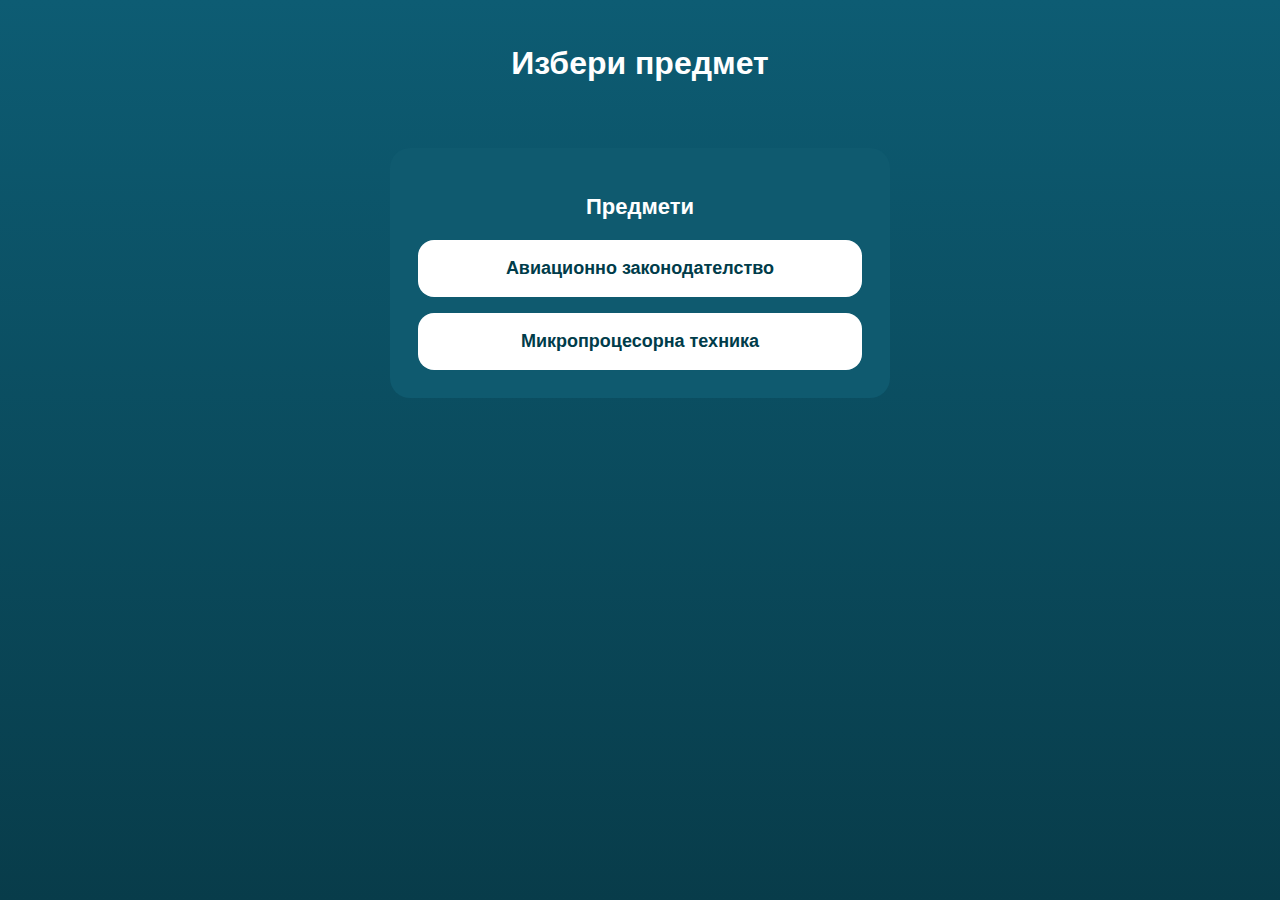
<file: index.html>
<!DOCTYPE html>
<html lang="bg">
<head>
  <meta charset="UTF-8">
  <meta name="viewport" content="width=device-width, initial-scale=1.0">
  <title>Quiz Menu</title>
  <link rel="stylesheet" href="style.css">
</head>
<body>

<header>
  <h1>Избери предмет</h1>
</header>

<main>
  <div class="card">

    <h2 class="menu-title"> Предмети</h2>

    <div class="menu">
      <button class="menu-btn"
        onclick="startQuiz('Авиационно законодателство', 'data/aviation-law.json')">
         Авиационно законодателство
      </button>

      <button class="menu-btn"
        onclick="startQuiz('Микропроцесорна техника', 'data/microprocessor.json')">
         Микропроцесорна техника
      </button>
    </div>

  </div>
</main>

<script>
function startQuiz(title, jsonFile) {
  localStorage.setItem("quizTitle", title);
  localStorage.setItem("quizFile", jsonFile);
  window.location.href = "quiz.html";
}
</script>

</body>
</html>
</file>
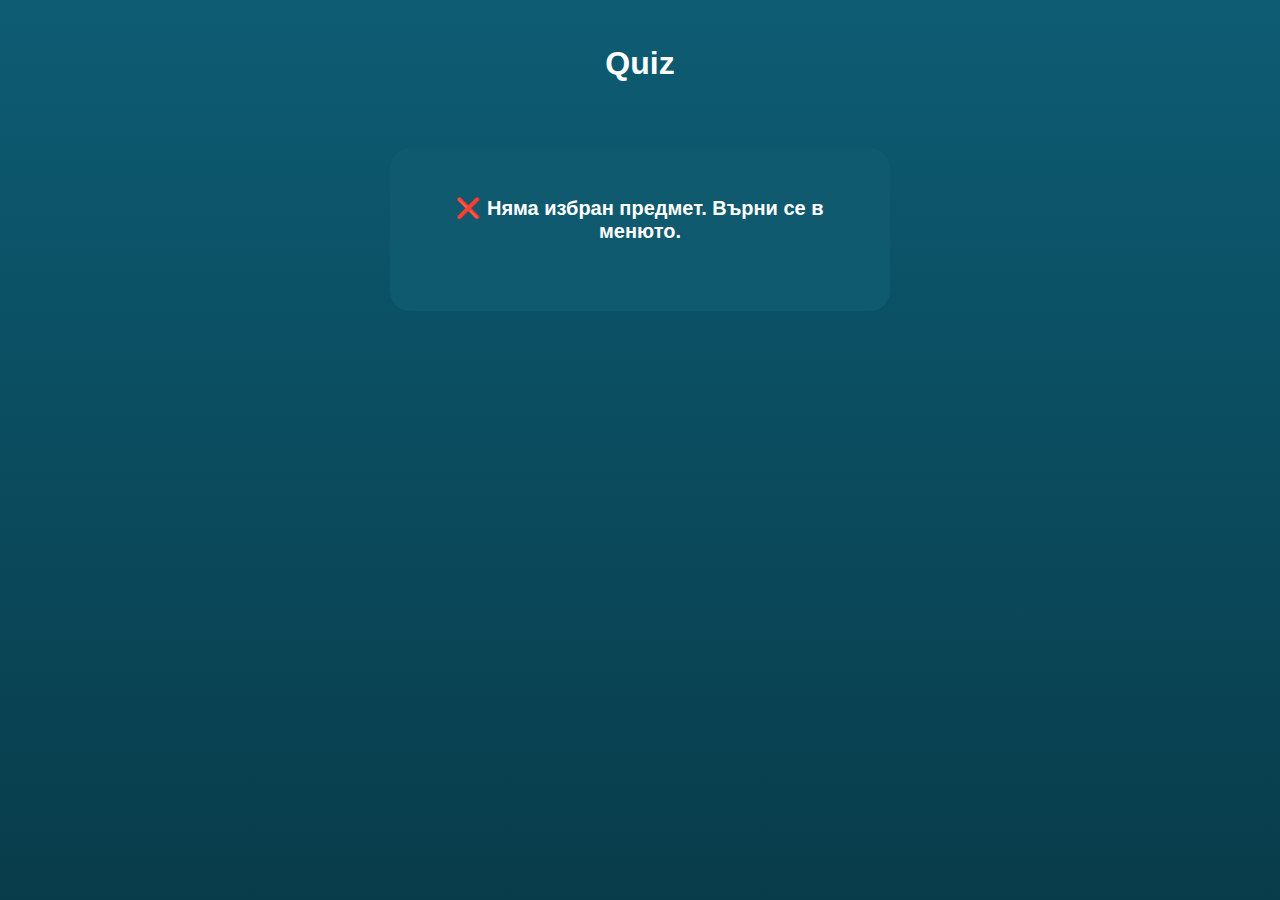
<file: quiz.html>
<!DOCTYPE html>
<html lang="bg">
<head>
  <meta charset="UTF-8">
  <meta name="viewport" content="width=device-width, initial-scale=1.0">
  <title>Quiz</title>
  <link rel="stylesheet" href="style.css">
</head>
<body>

<header>
  <h1 id="quizTitle">Quiz</h1>
</header>

<main>
  <div class="card">

    <p id="progress"></p>
    <p id="score"></p>

    <p id="question">Зареждане…</p>

    <button id="showBtn" class="show" onclick="showAnswer()">
      Покажи отговор
    </button>

    <p id="answer"></p>

    <div class="actions">
      <button id="knowBtn" class="know" onclick="markKnown(true)">Знам</button>
      <button id="dontKnowBtn" class="dontknow" onclick="markKnown(false)">Не знам</button>
    </div>

    <div id="endButtons" class="end" style="display:none;">
      <button onclick="repeatGroup()">Повтори групата</button>
      <button onclick="goToMenu()">Към менюто</button>
    </div>

    <ul id="wrongList"></ul>

  </div>
</main>

<script>
let allQuestions = [];
let currentGroupQuestions = [];
let index = 0;
let wrong = [];
let correct = 0;

const GROUP_SIZE = 50;

// ✅ ВЗИМАМЕ ДАННИТЕ ОТ localStorage
const title = localStorage.getItem("quizTitle");
const file = localStorage.getItem("quizFile");

document.getElementById("quizTitle").textContent = title || "Quiz";

// ❌ ако някой отвори quiz.html директно
if (!file) {
  document.getElementById("question").textContent =
    "❌ Няма избран предмет. Върни се в менюто.";
  hideControls();
} else {
  fetch(file)
    .then(r => {
      if (!r.ok) throw new Error("Fetch error");
      return r.json();
    })
    .then(data => {
      allQuestions = shuffle(data);
      loadGroup();
    })
    .catch(() => {
      document.getElementById("question").textContent =
        "❌ Неуспешно зареждане на въпросите.";
      hideControls();
    });
}

function shuffle(arr) {
  return [...arr].sort(() => Math.random() - 0.5);
}

function loadGroup() {
  currentGroupQuestions = allQuestions.slice(0, GROUP_SIZE);
  index = 0;
  wrong = [];
  correct = 0;

  document.getElementById("endButtons").style.display = "none";
  document.getElementById("wrongList").innerHTML = "";

  showControls();
  loadQuestion();
}

function loadQuestion() {
  if (index >= currentGroupQuestions.length) {
    finishGroup();
    return;
  }

  const q = currentGroupQuestions[index];

  document.getElementById("progress").textContent =
    `Въпрос ${index + 1} от ${currentGroupQuestions.length}`;

  document.getElementById("score").textContent =
    `Верни: ${correct}`;

  document.getElementById("question").textContent = q.question;
  document.getElementById("answer").textContent = q.answer;
  document.getElementById("answer").style.display = "none";
}

function showAnswer() {
  document.getElementById("answer").style.display = "block";
}

function markKnown(known) {
  if (known) correct++;
  else wrong.push(currentGroupQuestions[index]);

  index++;
  loadQuestion();
}

function finishGroup() {
  document.getElementById("question").textContent = "Край ✔️";
  document.getElementById("score").textContent =
    `Резултат: ${correct} / ${currentGroupQuestions.length}`;

  hideControls();
  document.getElementById("endButtons").style.display = "flex";

  const list = document.getElementById("wrongList");
  list.innerHTML = "";

  if (wrong.length === 0) {
    list.innerHTML = "<li>🎉 Няма грешни въпроси!</li>";
  } else {
    wrong.forEach(q => {
      const li = document.createElement("li");
      li.innerHTML = `<strong>${q.question}</strong><br>${q.answer}`;
      list.appendChild(li);
    });
  }
}

function repeatGroup() {
  loadGroup();
}

function goToMenu() {
  window.location.href = "index.html";
}

function hideControls() {
  document.getElementById("showBtn").style.display = "none";
  document.getElementById("knowBtn").style.display = "none";
  document.getElementById("dontKnowBtn").style.display = "none";
  document.getElementById("answer").style.display = "none";
}

function showControls() {
  document.getElementById("showBtn").style.display = "inline-block";
  document.getElementById("knowBtn").style.display = "inline-block";
  document.getElementById("dontKnowBtn").style.display = "inline-block";
}
</script>

</body>
</html>
</file>
<file: style.css>
* {
  box-sizing: border-box;
}

body {
  margin: 0;
  font-family: Arial, sans-serif;
  background: linear-gradient(180deg, #0d5c73, #083c4a);
  color: white;
  min-height: 100vh;
  display: flex;
  flex-direction: column;
  align-items: center;
}

header {
  width: 100%;
  padding: 24px;
  text-align: center;
}

main {
  width: 100%;
  display: flex;
  justify-content: center;
  padding: 20px;
}

.card {
  background: #0f5a6f;
  border-radius: 20px;
  padding: 28px;
  width: 100%;
  max-width: 500px;
  text-align: center;
}

/* ===== MENU ===== */

.menu-title {
  margin-bottom: 20px;
  font-size: 22px;
}

.menu {
  display: flex;
  flex-direction: column;
  gap: 16px;
}

.menu-btn {
  background: white;
  color: #003c4a;
  font-size: 18px;
  padding: 18px;
  border-radius: 16px;
  font-weight: bold;
  border: none;
  cursor: pointer;
}

.menu-btn:hover {
  background: #ffd400;
}

/* ===== QUIZ ===== */

#progress,
#score {
  opacity: 0.85;
  margin-bottom: 10px;
}

#question {
  font-size: 20px;
  font-weight: bold;
  margin: 20px 0;
}

#answer {
  background: rgba(255,255,255,0.15);
  padding: 12px;
  border-radius: 10px;
  margin: 15px 0;
  display: none;
}

button {
  border: none;
  border-radius: 12px;
  padding: 12px 18px;
  font-size: 16px;
  cursor: pointer;
}

.show {
  background: white;
  color: #003c4a;
  margin-bottom: 15px;
}

.actions {
  display: flex;
  gap: 12px;
  justify-content: center;
  margin-top: 10px;
  flex-wrap: wrap;
}

.know {
  background: #ffd400;
  color: black;
}

.dontknow {
  background: #ff6b6b;
  color: white;
}

.end {
  margin-top: 20px;
  display: flex;
  gap: 12px;
  justify-content: center;
  flex-wrap: wrap;
}

.end button {
  background: #00cfff;
  color: black;
}

#wrongList {
  margin-top: 20px;
  text-align: left;
  padding-left: 0;
  list-style: none;
}

#wrongList li {
  margin-bottom: 10px;
  background: rgba(0,0,0,0.2);
  padding: 10px;
  border-radius: 8px;
}

/* 📱 Mobile */
@media (max-width: 600px) {
  #question {
    font-size: 18px;
  }

  button {
    width: 100%;
  }

  .actions,
  .end,
  .menu {
    flex-direction: column;
  }
}
</file>
